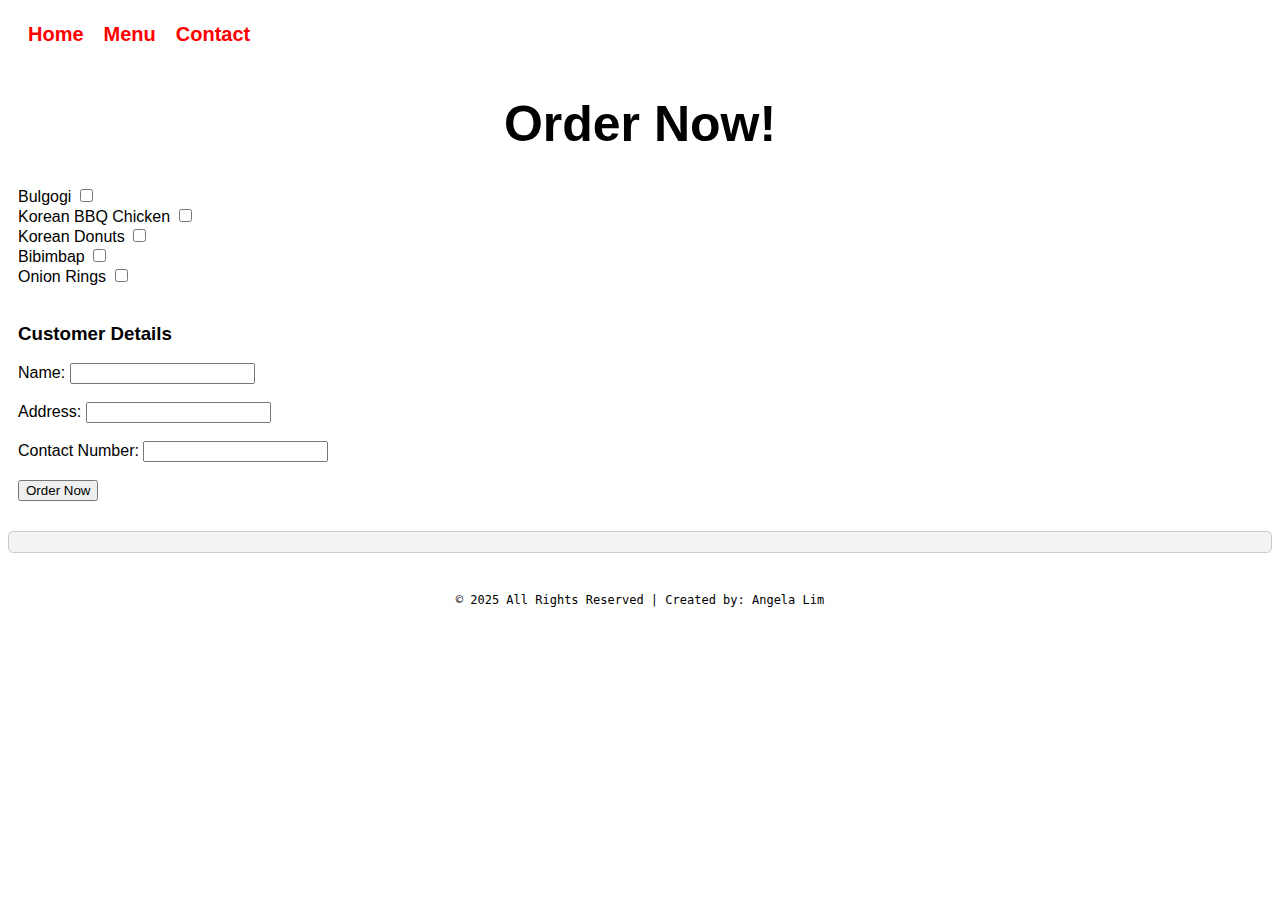
<file: menu.html>
<!DOCTYPE html>
<html lang="en">
<head>
    <meta charset="UTF-8">
    <meta name="viewport" content="width=device-width, initial-scale=1.0">

    <!-- Bootstrap -->
	<!-- <link href="https://cdn.jsdelivr.net/npm/bootstrap@5.0.2/dist/css/bootstrap.min.css" rel="stylesheet" integrity="sha384-EVSTQN3/azprG1Anm3QDgpJLIm9Nao0Yz1ztcQTwFspd3yD65VohhpuuCOmLASjC" crossorigin="anonymous"> -->

    <!-- Custom CSS -->
    <link rel="stylesheet" type="text/css" href="style.css">

    <!-- PyScript Integration -->
    <link rel="stylesheet" href="https://pyscript.net/releases/2025.7.3/core.css">
    <script type="module" src="https://pyscript.net/releases/2025.7.3/core.js"></script>
    <title>Order Page</title>
<style>
    div#div1 {
            color: red;
            font-family: sans-serif;
            padding: 10px;
        }

        a {
            text-decoration: none;
            color: red;
            font-size: 20px;}

        ul {
            padding: 0;
        }

        li {
            list-style-type: none;
            margin: 5px 10px;
            float: left;
        }
</style>
</head>
<body>

    <py-script src="menu.py"></py-script>

    <div id="div1">
            <uli>
                <li><b><a class="nav-link" href="index.html">Home</a></b></li>
                <li><b><a class="nav-link" href="menu.html">Menu</a></b></li>
                <li><b><a class="nav-link" href="contact.html">Contact</a></b></li>
            </uli>
    </div>


<div class="container" id="container">
    <form>

        <h1>Order Now!</h1>

        <label>Bulgogi</label>
        <input type="checkbox" id="menu1" value="12.99"><br>
        <label>Korean BBQ Chicken</label>
        <input type="checkbox" id="menu2" value="15.99"><br>
        <label>Korean Donuts</label>
        <input type="checkbox" id="menu3" value="5.99"><br>
        <label>Bibimbap</label>
        <input type="checkbox" id="menu4" value="10.99"><br>
        <label>Onion Rings</label>
        <input type="checkbox" id="menu5" value="5.99"><br><br>

    </form>

            <h3>Customer Details</h3>

            <label for="name">Name:</label>
            <input type="text" id="name" class="form-control" required><br><br>
            <label for="address">Address:</label>
            <input type="text" id="address" class="form-control" required><br><br>
            <label for="contact">Contact Number:</label>
            <input type="number" id="contact" class="form-control" required><br><br>

            <input type="button" class="btn btn-danger" value="Order Now" py-click="ordering_form">
</div>

    <div id="output"></div>


    <div id="footer">
        <p style="text-align: center; font-family: monospace; font-size: small;">
            © 2025 All Rights Reserved | Created by: Angela Lim
        </p>
    </div>

    
    
</body>
</html>
</file>
<file: style.css>
body {
	font-family: Arial, sans-serif;
	
}


h1 {
    text-align: center; 
    font-size: 50px;
}

div#container {
   width: 100%;
   overflow: auto;
   /* float: left; */
   box-sizing: border-box;
   padding: 10px;
}

div#footer {
            margin-top: 40px;
        }


#output {
    margin-top: 20px;
    white-space: pre-wrap;
    background: #f3f3f3;
    padding: 10px;
    border-radius: 5px;
    border: 1px solid #ccc;
}

        div#div1 {
            color: red ;
            font-family: sans-serif;
            padding: 10px;
        }

        a {
            text-decoration: none;
            color: red;
            font-size: 20px;}

        ul {
            padding: 0;
        }

        li {
            list-style-type: none;
            margin: 5px 10px;
            float: left;
        }


        div#footer {
            margin-top: 40px;
        }

        div#div2 {
            color: white;
            background-color: red;
            font-family: Impact;
            font-size: 30px;
            padding: 10px;
            text-align: center;
            border-radius: 20px;
            clear: both;
        }

        div#div3 {
            color: red;
            font-family: Impact;
            font-size: 20px;
            padding: 10px;
            text-align: center;
            border-radius: 20px;
            clear: both;
        }

        div#div4 {
            margin-top: 10px;
            margin-bottom: 20px;
        }

        table {
            border: none;
            font-family: sans-serif;
            border-collapse: collapse;
            width: 100%;
        }

        td, th {
            border-radius: 10px;
            padding: 8px;
        }

        tr:nth-child(odd){background-color: #f2f2f2;}

        tr:hover {background-color: #ddd;}

        th {
            padding-top: 12px;
            padding-bottom: 12px;
            text-align: left;
            background-color: red;
            color: white;
        }

        /* Design for table is from W3Schools */

        div#div5 {
            color: white;
            background-color: red;
            font-family: Impact;
            font-size: 20px;
            padding: 10px;
            text-align: center;
            border-radius: 20px;
            clear: both;
        }
</file>
